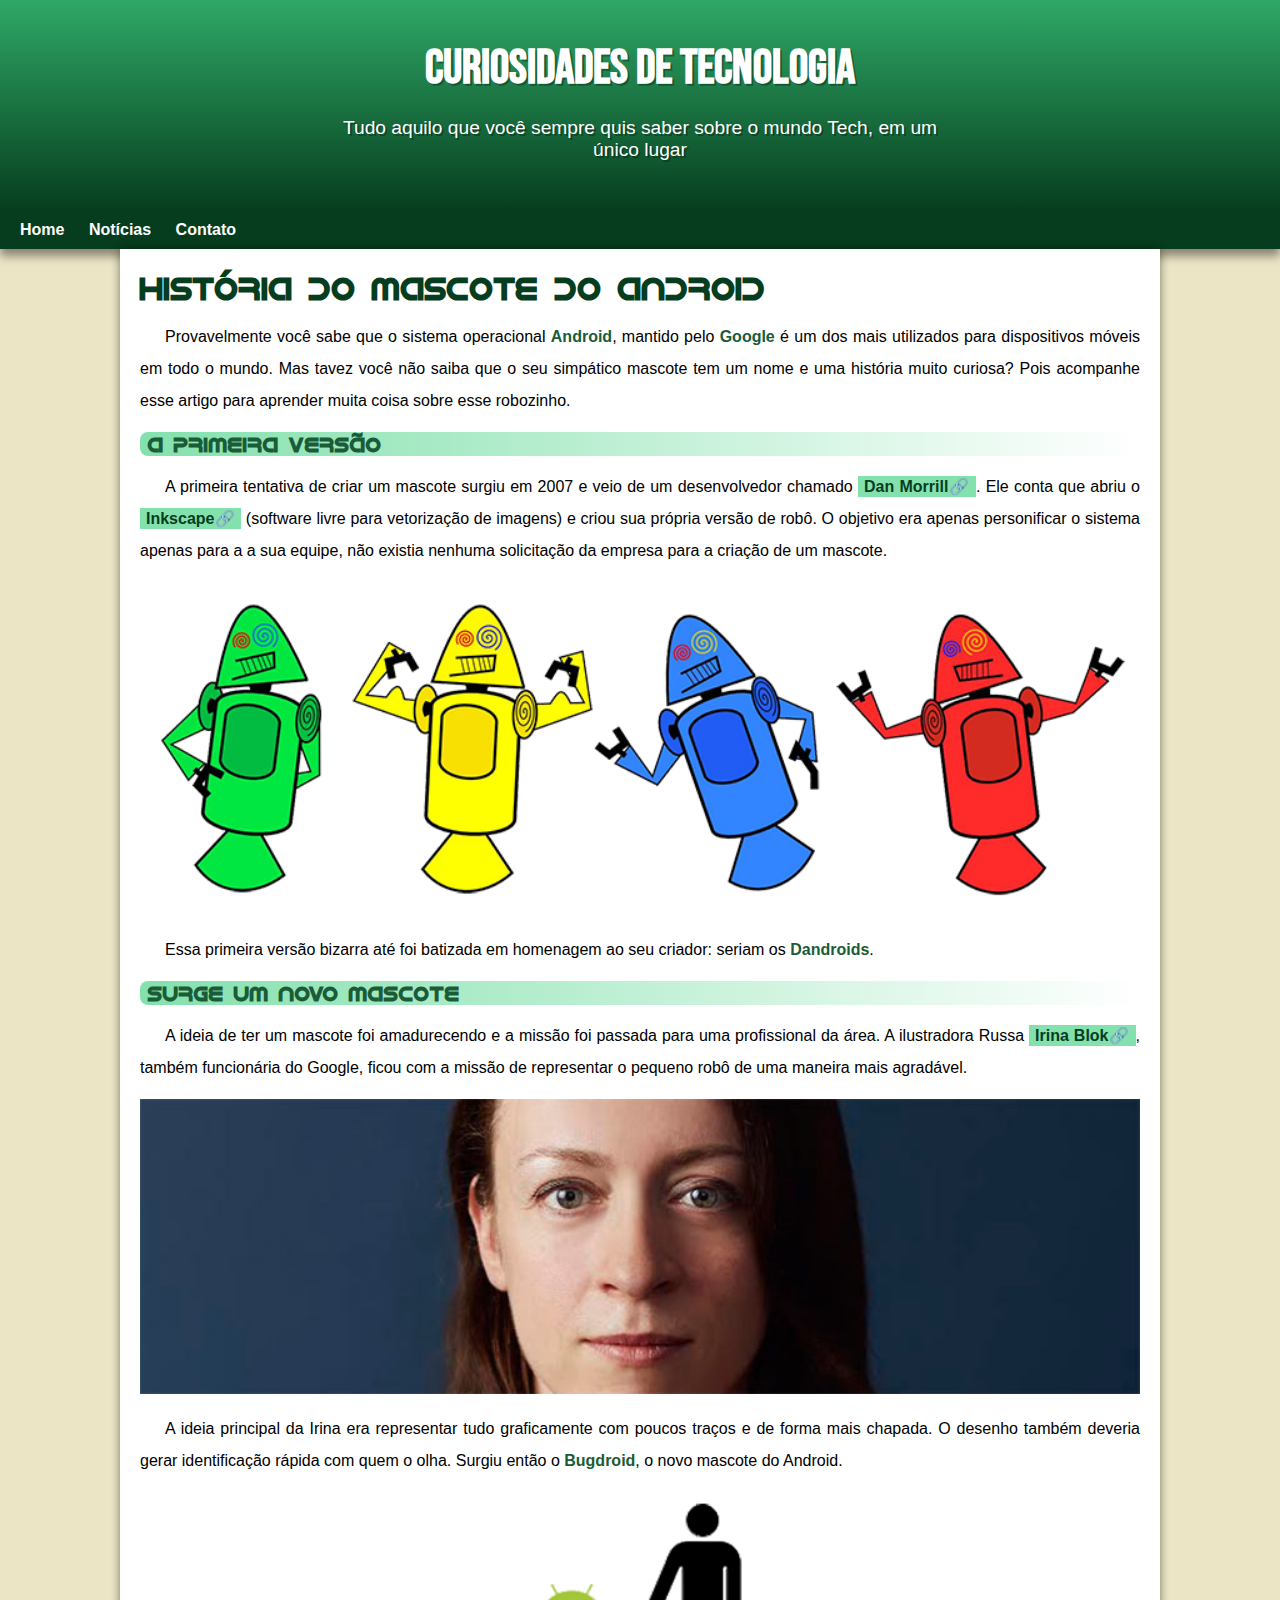
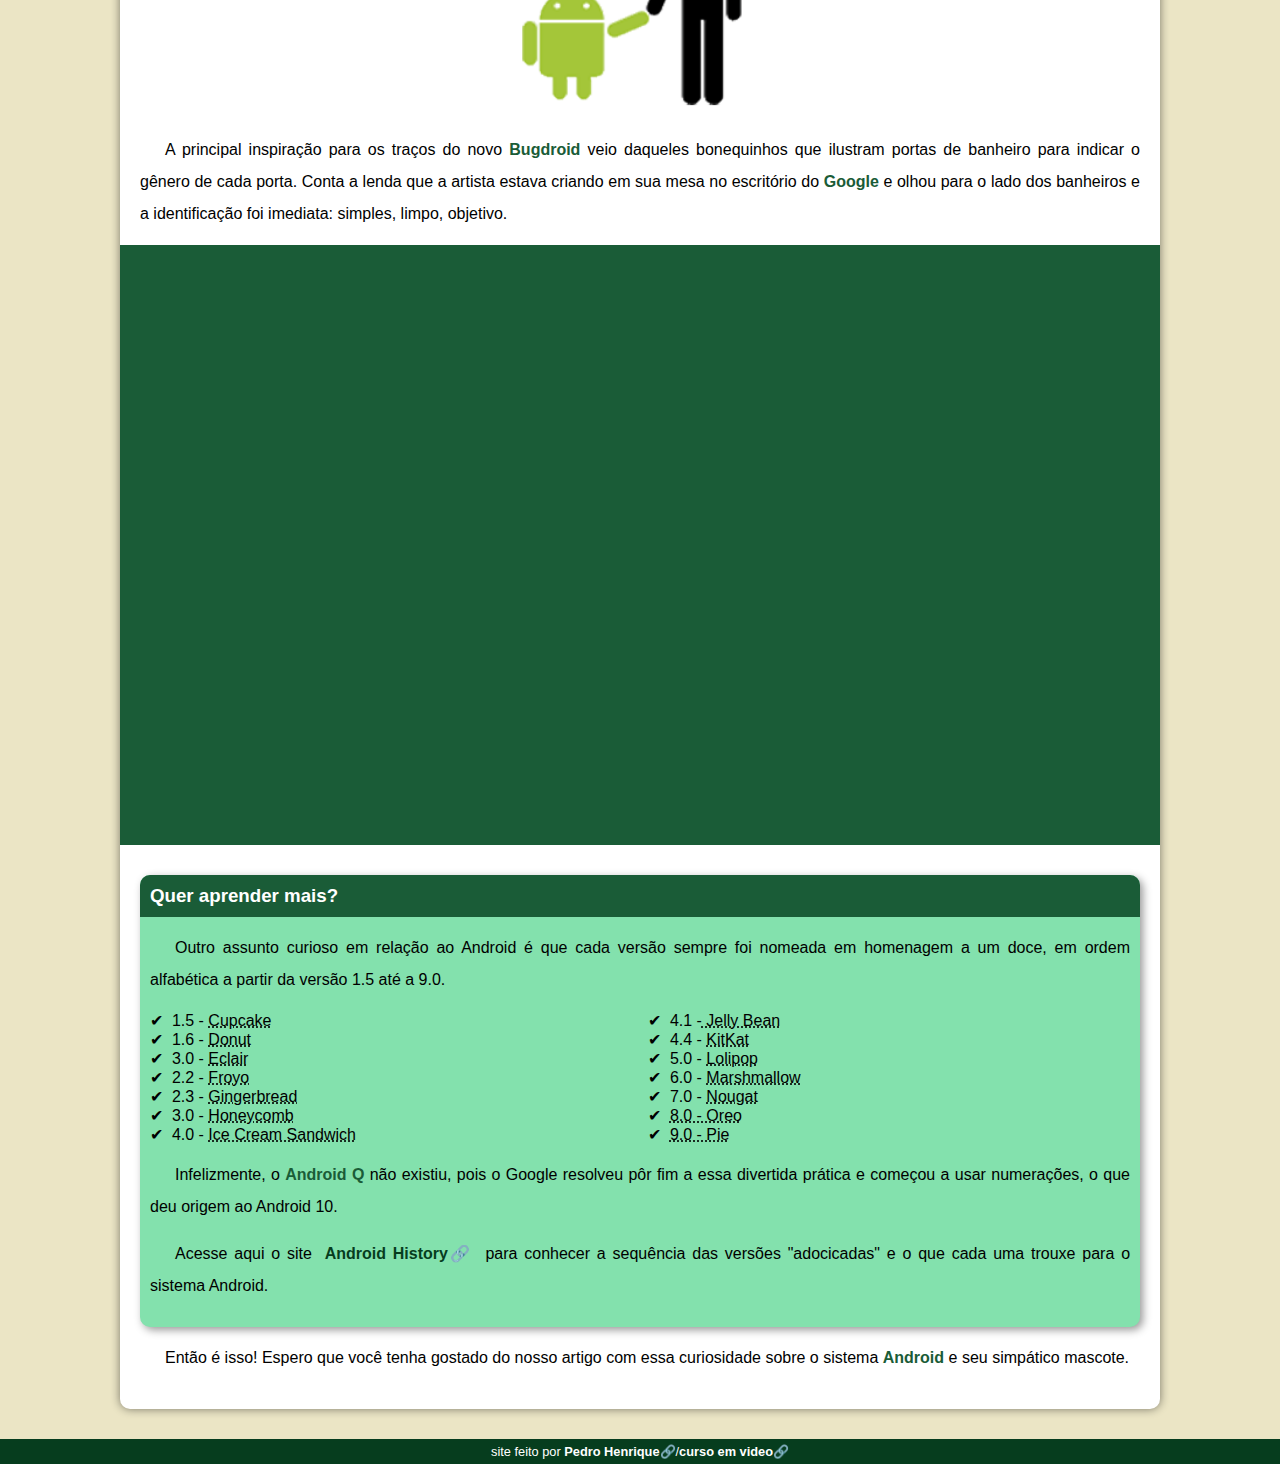
<file: index.html>
<!DOCTYPE html>
<html lang="pt-br">
<head>
    <meta charset="UTF-8">
    <meta name="viewport" content="width=device-width, initial-scale=1.0">
    <title>Como surgiu o mascote do Android?</title>
    <link rel="shortcut icon" href="d10/pacote-projeto-d010/imagens/favicon.ico" type="image/x-icon">
    <link rel="stylesheet" href="estilo/style.css">
</head>
<body>
    <header>
        <h1>Curiosidades de Tecnologia</h1>
        <p>Tudo aquilo que você sempre quis saber sobre o mundo Tech, em um único lugar</p>
    </header>
    <nav>
        <a href="#">Home</a>
        <a href="#">Notícias</a>
        <a href="#">Contato</a>
    </nav>
    <main>
        <article>
            <h1>História do Mascote do Android</h1>

            <p>Provavelmente você sabe que o sistema operacional <strong>Android</strong>, mantido pelo <strong>Google</strong> é um dos mais utilizados para dispositivos móveis em todo o mundo. Mas tavez você não saiba que o seu simpático mascote tem um nome e uma história muito curiosa? Pois acompanhe esse artigo para aprender muita coisa sobre esse robozinho.</p>

            <h2>A primeira versão</h2>

            <p>A primeira tentativa de criar um mascote surgiu em 2007 e veio de um desenvolvedor chamado <a href="https://ausdroid.net/news/2013/01/04/dan-morrill-shows-us-the-android-mascots-that-could-have-been/" target="_blank" class="externo">Dan Morrill</a>. Ele conta que abriu o <a href="https://inkscape.org/pt-br/" target="_blank" class="externo">Inkscape</a> (software livre para vetorização de imagens) e criou sua própria versão de robô. O objetivo era apenas personificar o sistema apenas para a a sua equipe, não existia nenhuma solicitação da empresa para a criação de um mascote.</p>

            <picture>
                <source media="(max-width: 600px)" srcset="d10/pacote-projeto-d010/imagens/dan-droids-pq.png">
                <img src="d10/pacote-projeto-d010/imagens/dan-droids.png" alt="Primeiro mascote do Android">
            </picture>

            <p>Essa primeira versão bizarra até foi batizada em homenagem ao seu criador: seriam os <strong>Dandroids</strong>.</p>

            <h2>Surge um novo mascote</h2>

            <p>A ideia de ter um mascote foi amadurecendo e a missão foi passada para uma profissional da área. A ilustradora Russa <a href="https://www.irinablok.com/" target="_blank" class="externo">Irina Blok</a>, também funcionária do Google, ficou com a missão de representar o pequeno robô de uma maneira mais agradável.</p>

            <picture>
                <source media="(max-width: 600px)" srcset="d10/pacote-projeto-d010/imagens/irina-blok-pq.jpg">
                <img src="d10/pacote-projeto-d010/imagens/irina-blok.jpg" alt="criadora do Bugdroid">
            </picture>

            <p>A ideia principal da Irina era representar tudo graficamente com poucos traços e de forma mais chapada. O desenho também deveria gerar identificação rápida com quem o olha. Surgiu então o <strong>Bugdroid</strong>, o novo mascote do Android.</p>

            <img src="d10/pacote-projeto-d010/imagens/bugdroid.png" class="pequena" alt="Bugdroid">

            <p>A principal inspiração para os traços do novo <strong>Bugdroid</strong> veio daqueles bonequinhos que ilustram portas de banheiro para indicar o gênero de cada porta. Conta a lenda que a artista estava criando em sua mesa no escritório do <strong>Google</strong> e olhou para o lado dos banheiros e a identificação foi imediata: simples, limpo, objetivo.</p>

            <div class="video">
                <iframe width="560" height="315" src="https://www.youtube.com/embed/8g_tAZINwUE?si=IvnvhiaSBB-KLuxj" title="YouTube video player" frameborder="0" allow="accelerometer; autoplay; clipboard-write; encrypted-media; gyroscope; picture-in-picture; web-share" referrerpolicy="strict-origin-when-cross-origin" allowfullscreen></iframe>
            </div>
            
            <aside>
                <h3>Quer aprender mais?</h3>

                <p>Outro assunto curioso em relação ao Android é que cada versão sempre foi nomeada em homenagem a um doce, em ordem alfabética a partir da versão 1.5 até a 9.0.</p>


                <ul>
                        <li>1.5 - <abbr title="Bolo de Copo">Cupcake</abbr></li>
                        <li>1.6 - <abbr title="Rosquinha">Donut</abbr></li>
                        <li>3.0 - <abbr title="Bomba">Eclair</abbr></li>
                        <li>2.2 - <abbr title="Iogurte Congelado">Froyo</abbr></li>
                        <li>2.3 - <abbr title="Biscoito de Gengibre">Gingerbread</abbr></li>
                        <li>3.0 - <abbr title="Favo de Mel">Honeycomb</abbr></li>
                        <li>4.0 - <abbr title="Saunduíche de Sorvete">Ice Cream Sandwich</abbr></li>
                        <li>4.1 -<abbr title="Jujuba"> Jelly Bean</abbr></li>
                        <li>4.4 - <abbr title="KitKat">KitKat</abbr></li>
                        <li>5.0 - <abbr title="Pirulito">Lolipop</abbr></li>
                        <li>6.0 - <abbr title="Marshmallow">Marshmallow</abbr></li>
                        <li>7.0 - <abbr title="Torrone">Nougat</abbr></li>
                        <li><abbr title="Oreo">8.0 - Oreo</abbr></li>
                        <li><abbr title="Torta">9.0 - Pie</abbr></li>
                </ul>

                    <p>Infelizmente, o <strong>Android Q</strong> não existiu, pois o Google resolveu pôr fim a essa divertida prática e começou a usar numerações, o que deu origem ao Android 10.</p>

                <p>Acesse aqui o site <a href="https://www.android.com/intl/en_uk/" target="_blank" class="externo">Android History</a> para conhecer a sequência das versões "adocicadas" e o que cada uma trouxe para o sistema Android.</p>
            </aside>
           

            <p>Então é isso! Espero que você tenha gostado do nosso artigo com essa curiosidade sobre o sistema <strong>Android</strong> e seu simpático mascote.</p>
        </article>
    </main>
    <footer>
        <p>site feito por <a href="https://github.com/PedroAraujo2" target="_blank" class="externo">Pedro Henrique</a>/<a href="https://www.youtube.com/cursoemvideo" target="_blank" class="externo">curso em video</a></p>
    </footer>
</body>
</html>
</file>
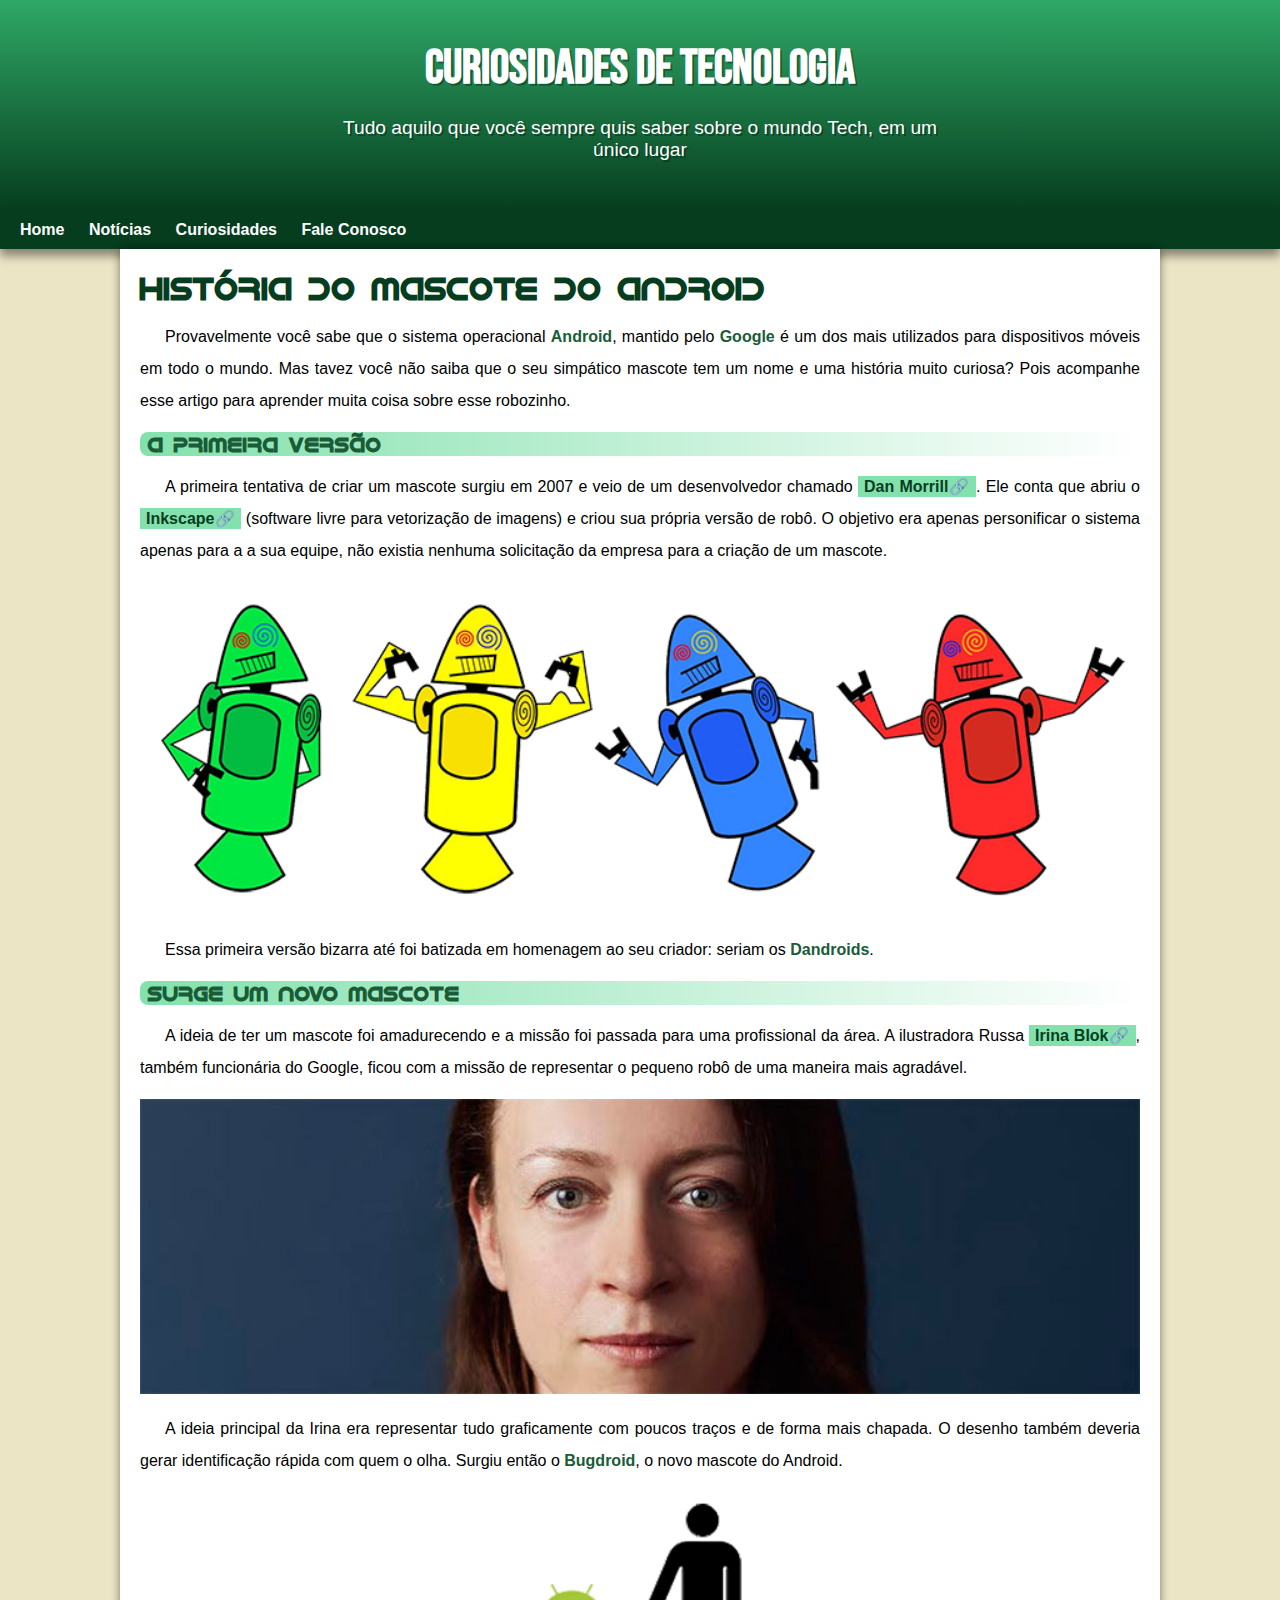
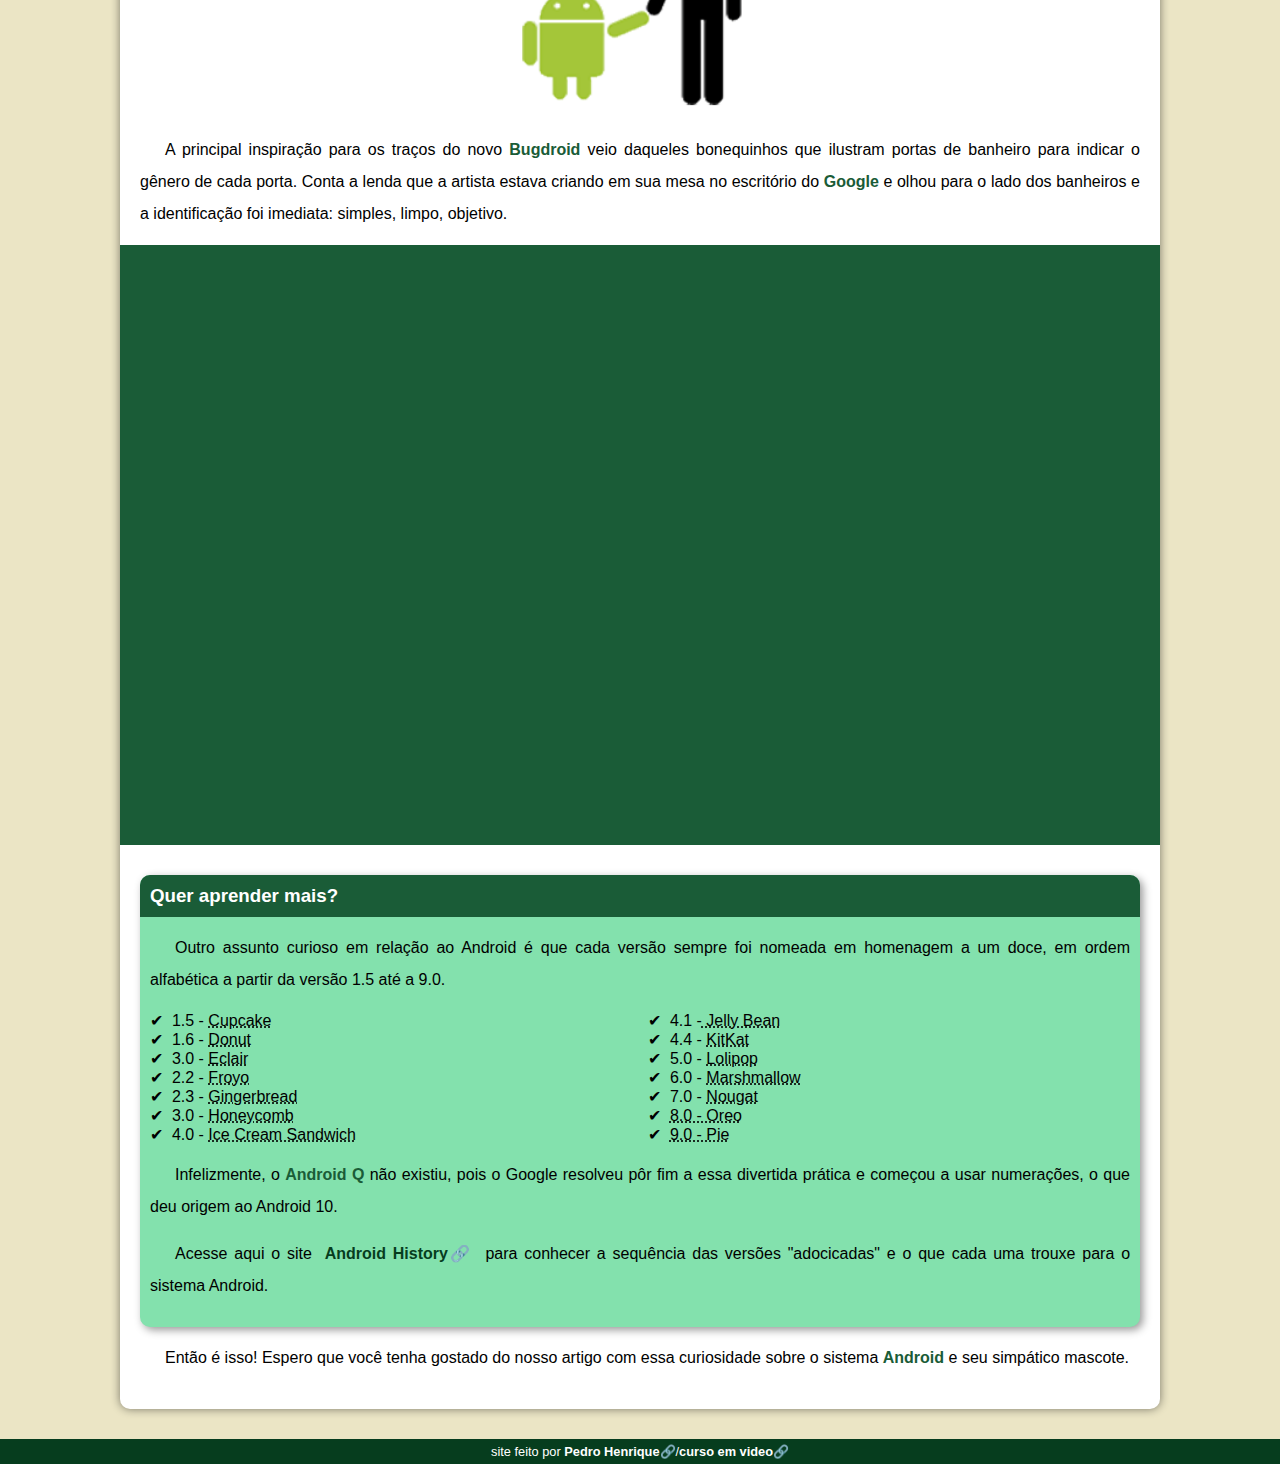
<file: index.html.html>
<!DOCTYPE html>
<html lang="pt-br">
<head>
    <meta charset="UTF-8">
    <meta name="viewport" content="width=device-width, initial-scale=1.0">
    <title>Como surgiu o mascote do Android?</title>
    <link rel="shortcut icon" href="d10/pacote-projeto-d010/imagens/favicon.ico" type="image/x-icon">
    <link rel="stylesheet" href="estilo/style.css">
</head>
<body>
    <header>
        <h1>Curiosidades de Tecnologia</h1>
        <p>Tudo aquilo que você sempre quis saber sobre o mundo Tech, em um único lugar</p>
    </header>
    <nav>
        <a href="#">Home</a>
        <a href="#">Notícias</a>
        <a href="#">Curiosidades</a>
        <a href="#">Fale Conosco</a>
    </nav>
    <main>
        <article>
            <h1>História do Mascote do Android</h1>

            <p>Provavelmente você sabe que o sistema operacional <strong>Android</strong>, mantido pelo <strong>Google</strong> é um dos mais utilizados para dispositivos móveis em todo o mundo. Mas tavez você não saiba que o seu simpático mascote tem um nome e uma história muito curiosa? Pois acompanhe esse artigo para aprender muita coisa sobre esse robozinho.</p>

            <h2>A primeira versão</h2>

            <p>A primeira tentativa de criar um mascote surgiu em 2007 e veio de um desenvolvedor chamado <a href="https://ausdroid.net/news/2013/01/04/dan-morrill-shows-us-the-android-mascots-that-could-have-been/" target="_blank" class="externo">Dan Morrill</a>. Ele conta que abriu o <a href="https://inkscape.org/pt-br/" target="_blank" class="externo">Inkscape</a> (software livre para vetorização de imagens) e criou sua própria versão de robô. O objetivo era apenas personificar o sistema apenas para a a sua equipe, não existia nenhuma solicitação da empresa para a criação de um mascote.</p>

            <picture>
                <source media="(max-width: 600px)" srcset="d10/pacote-projeto-d010/imagens/dan-droids-pq.png">
                <img src="d10/pacote-projeto-d010/imagens/dan-droids.png" alt="Primeiro mascote do Android">
            </picture>

            <p>Essa primeira versão bizarra até foi batizada em homenagem ao seu criador: seriam os <strong>Dandroids</strong>.</p>

            <h2>Surge um novo mascote</h2>

            <p>A ideia de ter um mascote foi amadurecendo e a missão foi passada para uma profissional da área. A ilustradora Russa <a href="https://www.irinablok.com/" target="_blank" class="externo">Irina Blok</a>, também funcionária do Google, ficou com a missão de representar o pequeno robô de uma maneira mais agradável.</p>

            <picture>
                <source media="(max-width: 600px)" srcset="d10/pacote-projeto-d010/imagens/irina-blok-pq.jpg">
                <img src="d10/pacote-projeto-d010/imagens/irina-blok.jpg" alt="criadora do Bugdroid">
            </picture>

            <p>A ideia principal da Irina era representar tudo graficamente com poucos traços e de forma mais chapada. O desenho também deveria gerar identificação rápida com quem o olha. Surgiu então o <strong>Bugdroid</strong>, o novo mascote do Android.</p>

            <img src="d10/pacote-projeto-d010/imagens/bugdroid.png" class="pequena" alt="Bugdroid">

            <p>A principal inspiração para os traços do novo <strong>Bugdroid</strong> veio daqueles bonequinhos que ilustram portas de banheiro para indicar o gênero de cada porta. Conta a lenda que a artista estava criando em sua mesa no escritório do <strong>Google</strong> e olhou para o lado dos banheiros e a identificação foi imediata: simples, limpo, objetivo.</p>

            <div class="video">
                <iframe width="560" height="315" src="https://www.youtube.com/embed/8g_tAZINwUE?si=IvnvhiaSBB-KLuxj" title="YouTube video player" frameborder="0" allow="accelerometer; autoplay; clipboard-write; encrypted-media; gyroscope; picture-in-picture; web-share" referrerpolicy="strict-origin-when-cross-origin" allowfullscreen></iframe>
            </div>
            
            <aside>
                <h3>Quer aprender mais?</h3>

                <p>Outro assunto curioso em relação ao Android é que cada versão sempre foi nomeada em homenagem a um doce, em ordem alfabética a partir da versão 1.5 até a 9.0.</p>


                <ul>
                        <li>1.5 - <abbr title="Bolo de Copo">Cupcake</abbr></li>
                        <li>1.6 - <abbr title="Rosquinha">Donut</abbr></li>
                        <li>3.0 - <abbr title="Bomba">Eclair</abbr></li>
                        <li>2.2 - <abbr title="Iogurte Congelado">Froyo</abbr></li>
                        <li>2.3 - <abbr title="Biscoito de Gengibre">Gingerbread</abbr></li>
                        <li>3.0 - <abbr title="Favo de Mel">Honeycomb</abbr></li>
                        <li>4.0 - <abbr title="Saunduíche de Sorvete">Ice Cream Sandwich</abbr></li>
                        <li>4.1 -<abbr title="Jujuba"> Jelly Bean</abbr></li>
                        <li>4.4 - <abbr title="KitKat">KitKat</abbr></li>
                        <li>5.0 - <abbr title="Pirulito">Lolipop</abbr></li>
                        <li>6.0 - <abbr title="Marshmallow">Marshmallow</abbr></li>
                        <li>7.0 - <abbr title="Torrone">Nougat</abbr></li>
                        <li><abbr title="Oreo">8.0 - Oreo</abbr></li>
                        <li><abbr title="Torta">9.0 - Pie</abbr></li>
                </ul>

                    <p>Infelizmente, o <strong>Android Q</strong> não existiu, pois o Google resolveu pôr fim a essa divertida prática e começou a usar numerações, o que deu origem ao Android 10.</p>

                <p>Acesse aqui o site <a href="https://www.android.com/intl/en_uk/" target="_blank" class="externo">Android History</a> para conhecer a sequência das versões "adocicadas" e o que cada uma trouxe para o sistema Android.</p>
            </aside>
           

            <p>Então é isso! Espero que você tenha gostado do nosso artigo com essa curiosidade sobre o sistema <strong>Android</strong> e seu simpático mascote.</p>
        </article>
    </main>
    <footer>
        <p>site feito por <a href="https://github.com/AraujoHenri" target="_blank" class="externo">Pedro Henrique</a>/<a href="https://www.youtube.com/cursoemvideo" target="_blank" class="externo">curso em video</a></p>
    </footer>
</body>
</html>
</file>
<file: estilo/style.css>
@charset "UTF-8";

@import url('https://fonts.googleapis.com/css2?family=Bebas+Neue&display=swap');

@font-face {
    font-family: 'Android';
    src: url('../d10/pacote-projeto-d010/fontes/idroid.otf') format('opentype');
    font-weight: normal;
}

:root{
    --cor0: #ebe5c5;
    --cor1: #83e1ad;
    --cor2: #3ddc84;
    --cor3: #2fa866;
    --cor4: #1a5c37;
    --cor5: #063d1e;

    --fonte-padrao: Arial, Verdana, Helvetica, sans-serif;
    --fonte-destaque: 'Bebas Neue', 'cursive';
    --fonte-android:'Android', 'cursive';

}

* {
    margin: 0px;
    padding: 0px;
}



body{
    background-color: var(--cor0);
    font-family: var(--fonte-padrao);
}

a.externo::after {
    content: '\1F517';
}

header{
    background-image: linear-gradient(to bottom, var(--cor3), var(--cor5));
    min-height: 150px;
    text-align: center;
    padding-top: 40px;
}

header > h1 {
    color: white;
    font-family: var(--fonte-destaque);
    font-size: 3em;
    margin-bottom: 20px;
    text-shadow: 2px 2px 0px rgba(0, 0, 0, 0.315);
}

header > p {
    font-family: var(--fonte-padrao);
    font-size: 1.2em;
    color: white;
    max-width: 600px;
    padding-left: 10px;
    padding-right: 10px;
    margin: auto;
    padding-bottom: 50px;
    text-shadow: 2px 2px 0px rgba(0, 0, 0, 0.315);
}

nav{
    background-color: var(--cor5);
    padding: 10px;
    box-shadow: 0px 7px 9px rgba(0, 0, 0, 0.425);
}

nav > a {
    color: white;
    padding: 10px;
    border-radius: 5px;
    text-decoration: none;
    font-weight: bold;
    transition-duration: 0.5s;
}

nav > a:hover{
    background-color: var(--cor3);
    color: var(--cor5);
}

main{

    min-width: 30px;
    max-width: 1000px;
    margin: auto;
    margin-bottom: 30px;
    padding: 20px;
    background-color: white;
    box-shadow: 0px 0px 10px rgba(0, 0, 0, 0.486);
    border-bottom-left-radius: 10px;
    border-bottom-right-radius: 10px;
}

main > article > h1{
   color: var(--cor5);
   font-family: var(--fonte-android);
}

main h2{
    font-family: var(--fonte-android);
    color: var(--cor4);
    font-size: 1.3em;
    background-image: linear-gradient(to right, var(--cor1), transparent);
    text-indent: 8px;
    border-radius: 8px;
}

main p {
    margin: 15px 0px;
    text-align: justify;
    text-indent: 25px;
    font-size: 1em;
    line-height: 2em;
}

main strong {
    color: var(--cor4);
    font-weight: bold;
}

main a {
    text-decoration: none;
    font-weight: bold;
    color: var(--cor5);
    background-color: var(--cor1);
    padding: 2px 6px;
}

main a:hover{
    text-decoration: underline;
    color: var(--cor4);
}

main img {
    width: 100%;
}

main img.pequena{
    max-width: 350px;
    display: block;
    margin: auto;
}

.video{
    background-color: var(--cor4);
    margin: 0px -20px 30px -20px;
    padding: 20px;
    padding: 50%;
    padding-bottom: 10%;
    position: relative;
}

.video > iframe {
    position: absolute;
    top: 5%;
    left: 5%;
    height: 90%;
    width: 90%;
}

aside {
    background-color: var(--cor1);
    padding: 10px;
    border-radius: 10px;
    box-shadow: 3px 3px 8px rgba(0, 0, 0, 0.404);
}

aside > h3 {
    background-color: var(--cor4);
    color: white;
    padding: 10px;
    margin: -10px -10px 0px -10px;
    border-radius: 10px 10px 0px 0px ;
}

aside > ul {
    list-style-type: '\2714\00A0\00A0';
    list-style-position: inside;
    columns: 2;
}

footer{
    background-color: var(--cor5);
    color: white;
    text-align: center;
    font-size: 0.8em;
    padding: 5px;
}

footer a {
    color: white;
    font-weight: bold;
    text-decoration: none;

}

footer a:hover {
    text-decoration: underline;
    color: var(--cor1);
}
</file>
